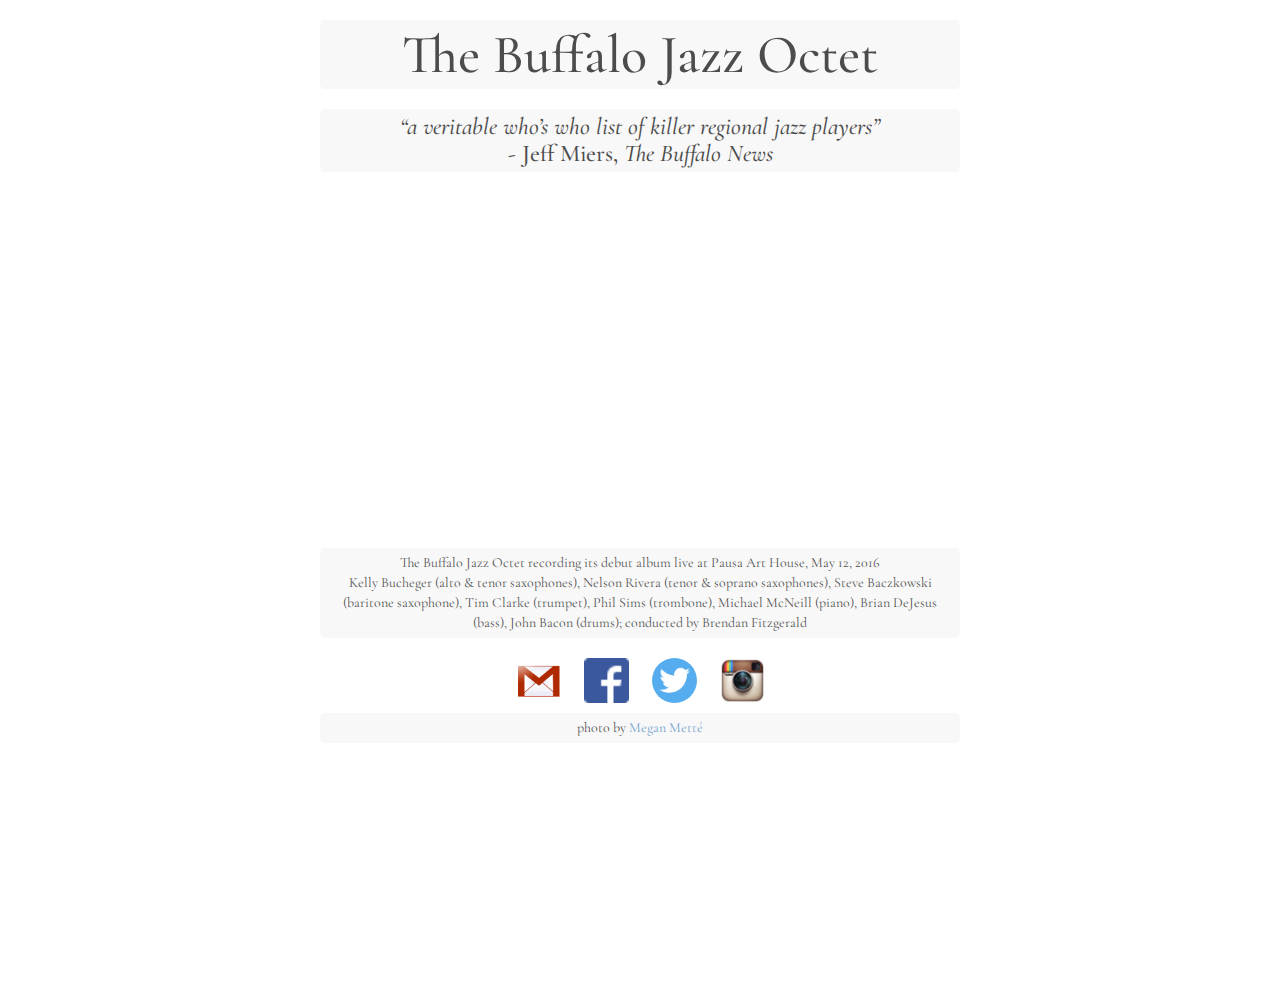
<file: New_Buffalo_Jazz_Octet.html>
<!DOCTYPE HTML>

<html lang="en">
    <head>
        <meta charset="utf-8">
        <meta http-equiv="X-UA-Compatible" content="IE=edge">
        <meta name="viewport" content="width=device-width, initial-scale=1">
        <link rel="stylesheet" href="https://maxcdn.bootstrapcdn.com/bootstrap/3.3.7/css/bootstrap.min.css" integrity="sha384-BVYiiSIFeK1dGmJRAkycuHAHRg32OmUcww7on3RYdg4Va+PmSTsz/K68vbdEjh4u" crossorigin="anonymous">
        <link href="https://fonts.googleapis.com/css?family=Cormorant+Garamond" rel="stylesheet">

        <link type="text/css" rel="stylesheet" href="octet.css" />
        <title>Buffalo Jazz Octet</title>
        
    </head>
    
    <body>
        <div class="background">
            
        </div>
        
        <div class="main">
            <div class="container">
                <center>
                    <h1>
                        The Buffalo Jazz Octet
                    </h1>
                    <h2>
                        <em>
                            &ldquo;a veritable who’s who list of killer regional jazz players&rdquo;
                        </em>
                        <br>
                        - Jeff Miers, 
                        <em>
                            The Buffalo News
                        </em>
                    </h2>
                </center>
                
                <div class="youtube">
                    <center>
                    <iframe src="https://www.youtube.com/embed/ecm_vpb-LLY" frameborder="0" allowfullscreen></iframe>
                    
                    <p>
                    The Buffalo Jazz Octet recording its debut album live at Pausa Art House, May 12, 2016
                    <br>
                        Kelly Bucheger (alto &amp; tenor saxophones), Nelson Rivera (tenor &amp; soprano saxophones), Steve Baczkowski (baritone saxophone), Tim Clarke (trumpet), Phil Sims (trombone), Michael McNeill (piano), Brian DeJesus (bass), John Bacon (drums); conducted by Brendan Fitzgerald
                    </p>
                    </center>
                </div>
                
                <div class="connect">
                    
                <a href="mailto:buffalojazzoctet@gmail.com"><img src="gmail.png" /></a>
                   
                <a href="https://www.facebook.com/buffalojazzoctet/"><img src="FB-f-Logo__blue_29.png" /></a>
                    
                <a href="http://www.twitter.com/bflojazzoctet">
                    <img src="TwitterLogo_white.png" class="twitter" />
                    
                    </a>
                    
                <a href="http://www.instagram.com/buffalojazzoctet"><img src="InstagramLogo.png" /></a>
                    
                    <center>
                    <p>
                        photo by <a href="http://www.meganmette.com">Megan Mett&eacute;</a>
                    </p>
                    </center>
                    
                </div>
                
            </div>
        </div>
    </body>

</html>
</file>
<file: octet.css>
body {
    font-family: 'Cormorant Garamond', serif;
}

.background {
    content:"";
    position: fixed;
    z-index:-1;
    top:0;
    bottom:0;
    left:0;
    right:0;
    background: url(http://www.buffalojazzoctet.com/MG_9719web.jpg) no-repeat center center fixed;
    background-size: cover;
    opacity: 0.5;
}

.main {
    z-index: 1;
    position: absolute;
    height: 110vh;
    width: 100%;
    background-color: transparent;
}

.main .container {
    height: 100vh;
    color: #000;
    text-align: center;
}

h1 {
    font-size: 54px;
    padding: 5px;
    background-color: #f5f5f5;
    opacity: 0.7;
    border-radius: 5px;
    max-width: 640px;
}

h2 {
    font-size: 24px;
    max-width: 640px;
    text-align: center;
    padding: 5px;
    background-color: #f5f5f5;
    opacity: 0.7;
    border-radius: 5px;
}

h3 {
    font-size: 18px;
    max-width: 640px;
    text-align: center;
    padding: 5px;
    background-color: #f5f5f5;
    opacity: 0.7;
    border-radius: 5px;
}

iframe {
    height: 360px;
    width: 640px;
    border-radius: 5px;
}

p {
    font-size: 14px;
    max-width: 640px;
    padding: 5px;
    background-color: #f5f5f5;
    border-radius: 5px;
    opacity: 0.7;
}

h3 p {
    font-size: 16px;
    max-width: 640px;
    padding: 5px;
    background-color: #f5f5f5;
    border-radius: 5px;
    opacity: 1;
}

.connect {
    min-height: 120px;
    text-align: center;
    
}

.connect img {
    margin: 10px;
    height: 45px;
}

.twitter {
    border-radius: 100%;
    background-color: #55acee;
}

@media (max-width: 700px) {
    iframe {
        width: 300px;
        height: 169px;
    }
    p, h1, h2 {
        max-width: 300px;
    }
    h2 {
        font-size: 18px;
    }
    
    
}
</file>
